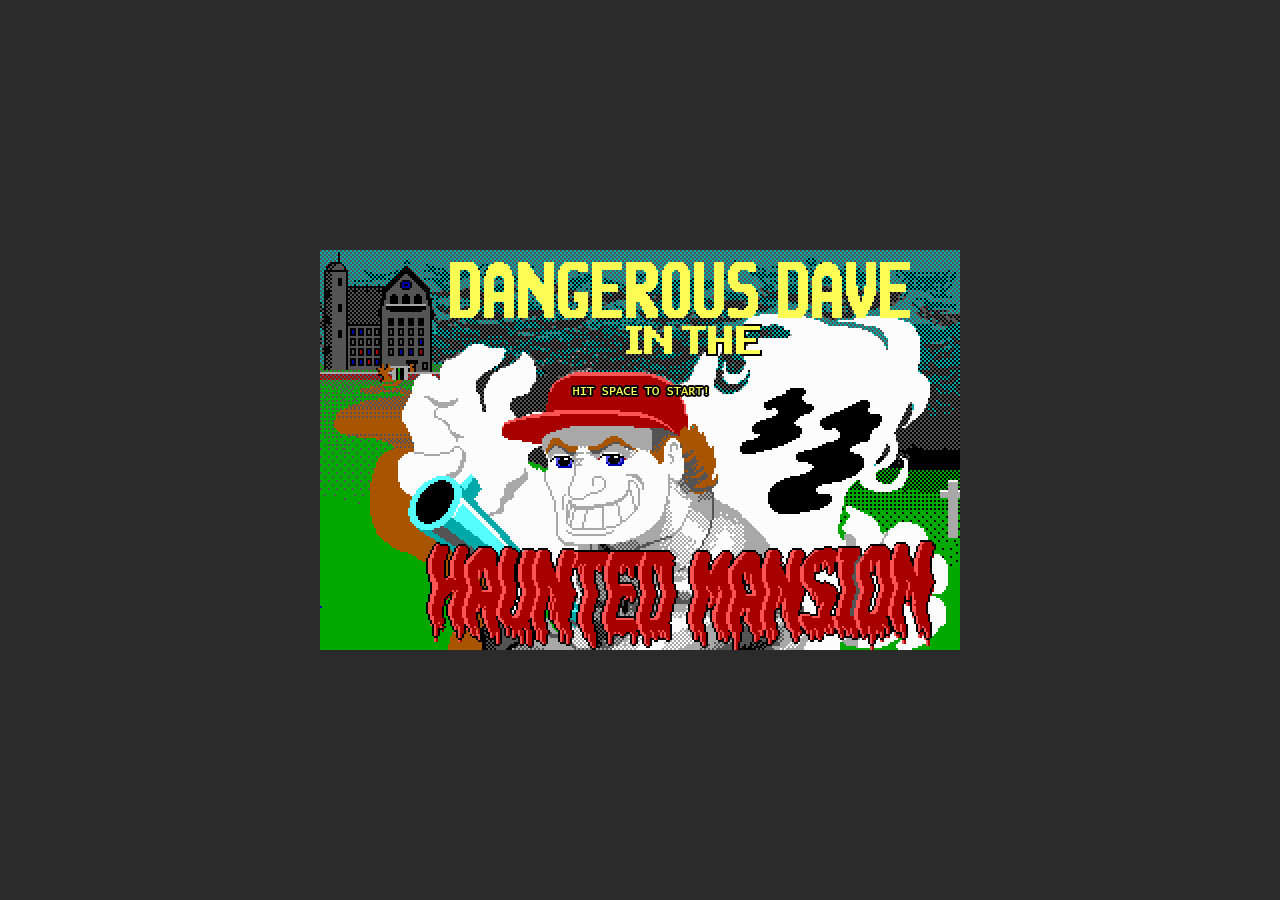
<file: index.html>
<!DOCTYPE html>
<html>
<head>
    <title>Paradox</title>
    <meta charset="utf-8">
    <link rel="stylesheet" href="look.css">
    <script type="text/javascript" src="Game.js"></script>
    <script type="text/javascript" src="AssetLoader.js"></script>
    <script type="text/javascript" src="Sprite.js"></script>
    <script type="text/javascript" src="keyboard.js"></script>
    <script type="text/javascript" src="menuWindow.js"></script>
    <script type="text/javascript" src="world.js"></script>
    <script type="text/javascript" src="quad.js"></script>
    <script type="text/javascript" src="collision.js"></script>
    <script type="text/javascript" src="basicobject.js"></script>
    <script type="text/javascript" src="character.js"></script>
    <script type="text/javascript" src="SolidBody.js"></script>
    <script type="text/javascript" src="JumpableBody.js"></script>
    <script type="text/javascript" src="Wardrobe.js"></script>
    <script type="text/javascript" src="Teleport.js"></script>
    <script type="text/javascript" src="Score.js"></script>
    <script type="text/javascript" src="SparkSFX.js"></script>
    <script type="text/javascript" src="ScoreSFX.js"></script>
    <script type="text/javascript" src="SmokeSFX.js"></script>
    <script type="text/javascript" src="monsters/zombie.js"></script>
    <script type="text/javascript" src="monsters/goblin.js"></script>
    <script type="text/javascript" src="monsters/knife.js"></script>
    <script type="text/javascript" src="monsters/Gore.js"></script>
    <script type="text/javascript" src="SFXPool.js"></script>
    <script type="text/javascript" src="player.js"></script>
    <script type="text/javascript" src="viewport.js"></script>
    <script type="text/javascript" src="app.js"></script>
</head>
<body>
    <div class="debug" style="display: none;"></div>
    <div class="loading">Loading...</div>
    <canvas id="viewportContext" width="640" height="400" style="display: none;"></canvas>
</body>
</html>
</file>
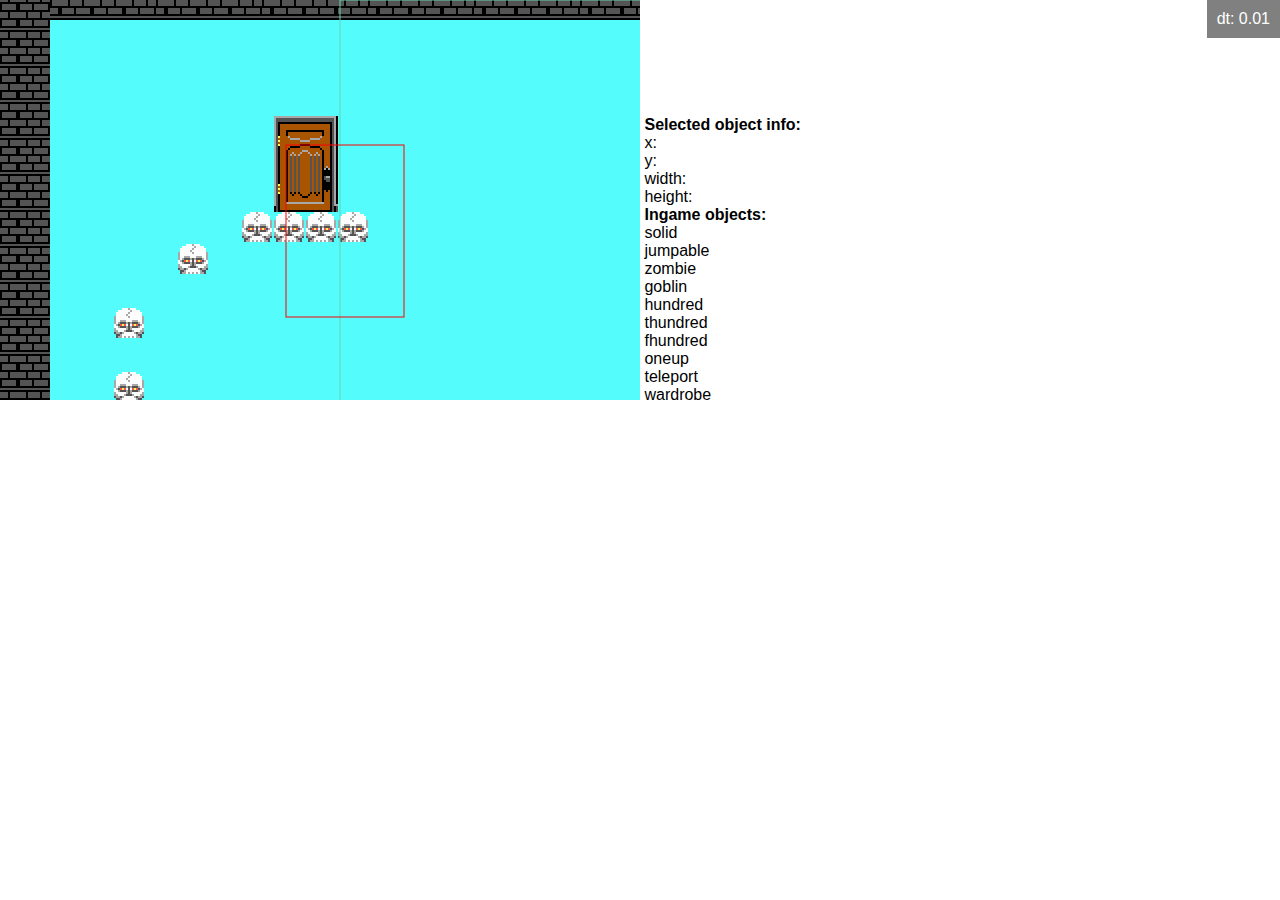
<file: mapeditor/index.html>
<!DOCTYPE html>
<html>
<head>
    <title>Paradox map editor</title>
    <meta charset="utf-8">
    <link rel="stylesheet" href="look.css">
    <script type="text/javascript" src="world.js"></script>
    <script type="text/javascript" src="../keyboard.js"></script>
    <script type="text/javascript" src="viewport.js"></script>
    <script type="text/javascript" src="app.js"></script>
</head>
<body>
    <div class="debug"></div>
    <canvas id="viewportContext" width="640" height="400"></canvas>
    <div class="info">
        <b>Selected object info:</b><br>
        <label>x: </label><div id="x"></div><br>
        <label>y: </label><div id="y"></div><br>
        <label>width: </label><div id="width"></div><br>
        <label>height: </label><div id="height"></div><br>
        <b>Ingame objects:</b>
    </div>
</body>
</html>
</file>
<file: look.css>
body{
    font-family: arial;
    margin: 0;
    overflow: hidden;
    background: #2B2B2B;
}

.debug{
    position: absolute;
    top: 0;
    right: 0;
    background: gray;
    color: white;
    padding: 10px;
}

canvas {
    position: absolute;
    background: white;
    display: block;
    margin-left: -320px;
    margin-top: -200px;
    top: 50%;
    left: 50%;
}

.loading {
    text-align: center;
    width: 640px;
    height: 50px;
    position: absolute;
    left: 50%;
    top: 50%;
    color: white;
    margin-left: -320px;
    margin-top: -25px;
}
</file>
<file: mapeditor/look.css>
body{
    font-family: arial;
    margin: 0;
    overflow: hidden;
}

.debug{
    position: absolute;
    top: 0;
    right: 0;
    background: gray;
    color: white;
    padding: 10px;
}

.info, .info label + div {
    display: inline-block;
}

.info .game-object-type {
    cursor: pointer;
}

.info .game-object-type.selected {
    background: LightCyan;
}
</file>
